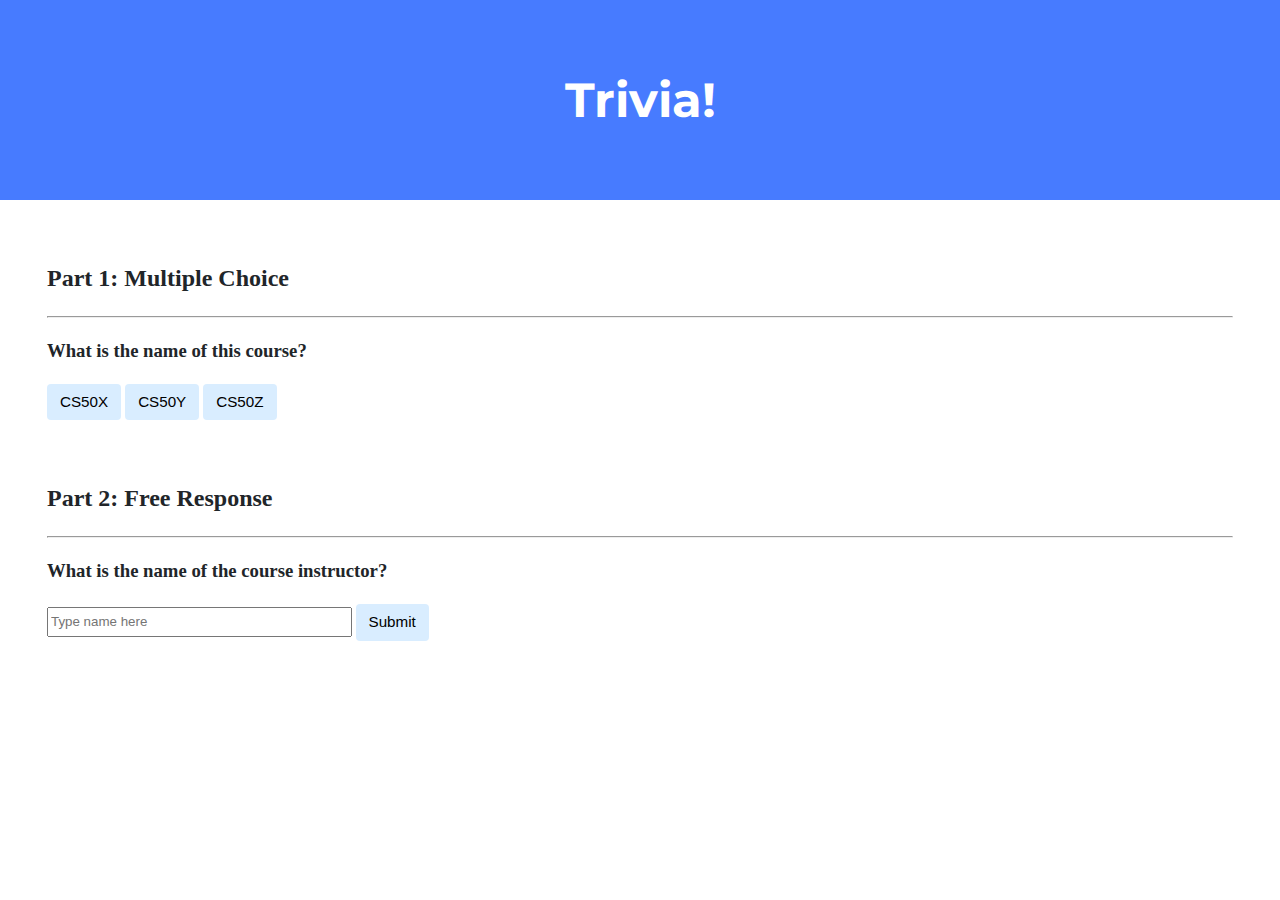
<file: cs50x/week8/trivia/index.html>
<!DOCTYPE html>

<html lang="en">
    <head>
        <link href="https://fonts.googleapis.com/css2?family=Montserrat:wght@500&display=swap" rel="stylesheet">
        <link href="styles.css" rel="stylesheet">
        <title>Trivia!</title>
        <script>
            // TODO: Add code to check answers to questions
            function submit1(answer) {
                const correctAnswer = "CS50X"
                const resultText = document.getElementById("result1")
                const button = document.getElementById(answer)

                if(answer === correctAnswer) {
                    resultText.textContent = "Correct!"
                    button.style.backgroundColor = "green"
                }
                else {
                    resultText.textContent = "Incorrect!"
                    button.style.backgroundColor = "red"
                }
            }

            function submit2() {
                const correctAnswer = "david"
                const inputField = document.getElementById("part2")
                const resultText = document.getElementById("result2")
                const response = inputField.value.trim().toLowerCase()

                if(response === correctAnswer) {
                    resultText.textContent = "Correct!"
                    inputField.style.backgroundColor = "green"
                }
                else {
                    resultText.textContent = "Incorrect!"
                    inputField.style.backgroundColor = "red"
                }
            }

        </script>
    </head>
    <body>
        <div class="header">
            <h1>Trivia!</h1>
        </div>

        <div class="container">
            <div class="section">
                <h2>Part 1: Multiple Choice </h2>
                <hr>
                <!-- TODO: Add multiple choice question here -->
                <h3>What is the name of this course?</h3>
                <button onclick="submit1('CS50X')" id="CS50X">CS50X</button>
                <button onclick="submit1('CS50Y')" id="CS50Y">CS50Y</button>
                <button onclick="submit1('CS50Z')" id="CS50Z">CS50Z</button>
                <p id="result1"></p>

            </div>

            <div class="section">
                <h2>Part 2: Free Response</h2>
                <hr>
                <!-- TODO: Add free response question here -->
                 <h3>What is the name of the course instructor?</h3>
                 <input type="text" id="part2" placeholder="Type name here">
                 <button onclick="submit2()">Submit</button>
                 <p id="result2"></p>
            </div>
        </div>
    </body>
</html>
</file>
<file: cs50x/week8/trivia/styles.css>
body {
    background-color: #fff;
    color: #212529;
    font-size: 1rem;
    font-weight: 400;
    line-height: 1.5;
    margin: 0;
    text-align: left;
}

.container {
    margin-left: auto;
    margin-right: auto;
    padding-left: 15px;
    padding-right: 15px;
}

.header {
    background-color: #477bff;
    color: #fff;
    margin-bottom: 2rem;
    padding: 2rem 1rem;
    text-align: center;
}

.section {
    padding: 0.5rem 2rem 1rem 2rem;
}

.section:hover {
    background-color: #f5f5f5;
    transition: color 2s ease-in-out, background-color 0.15s ease-in-out;
}

h1 {
    font-family: 'Montserrat', sans-serif;
    font-size: 48px;
}

button, input[type="submit"] {
    background-color: #d9edff;
    border: 1px solid transparent;
    border-radius: 0.25rem;
    font-size: 0.95rem;
    font-weight: 400;
    line-height: 1.5;
    padding: 0.375rem 0.75rem;
    text-align: center;
    transition: color 0.15s ease-in-out, background-color 0.15s ease-in-out, border-color 0.15s ease-in-out, box-shadow 0.15s ease-in-out;
    vertical-align: middle;
}


input[type="text"] {
    line-height: 1.8;
    width: 25%;
}

input[type="text"]:hover {
    background-color: #f5f5f5;
    transition: color 2s ease-in-out, background-color 0.15s ease-in-out;
}
</file>
